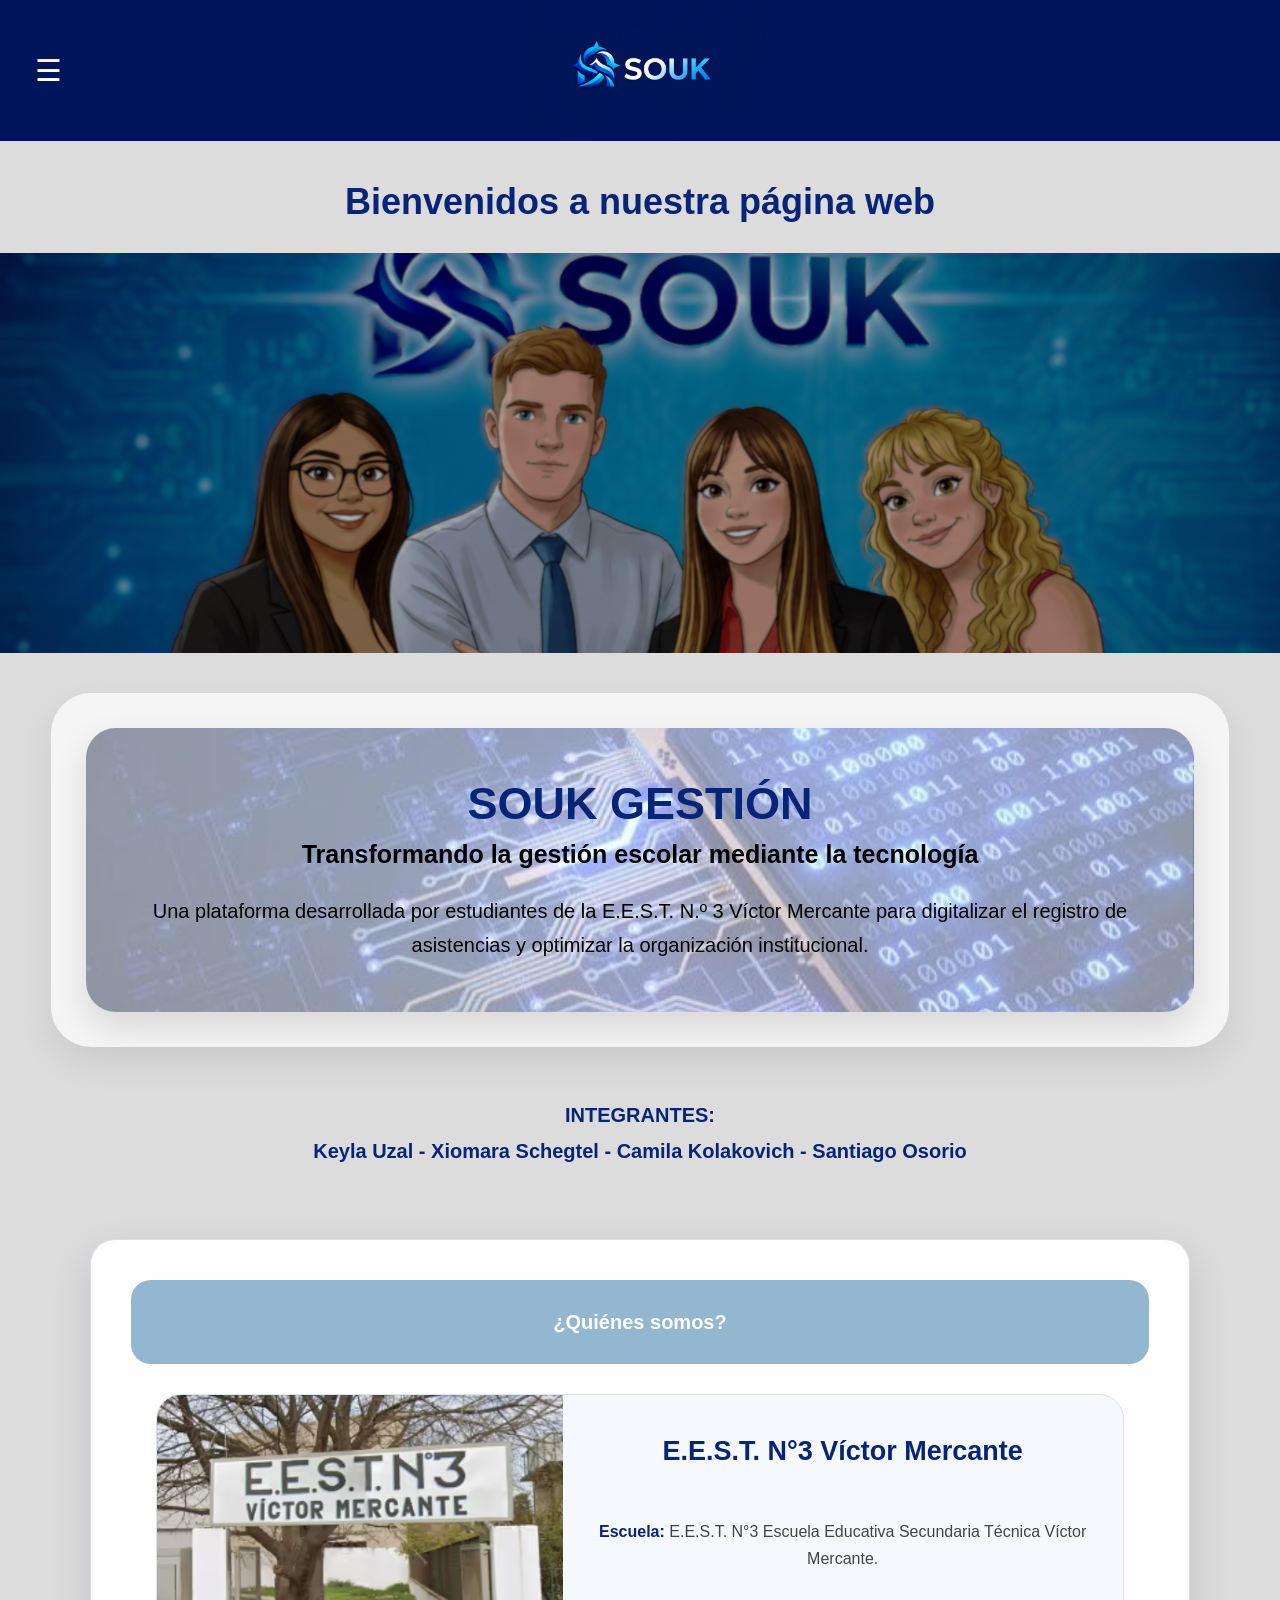
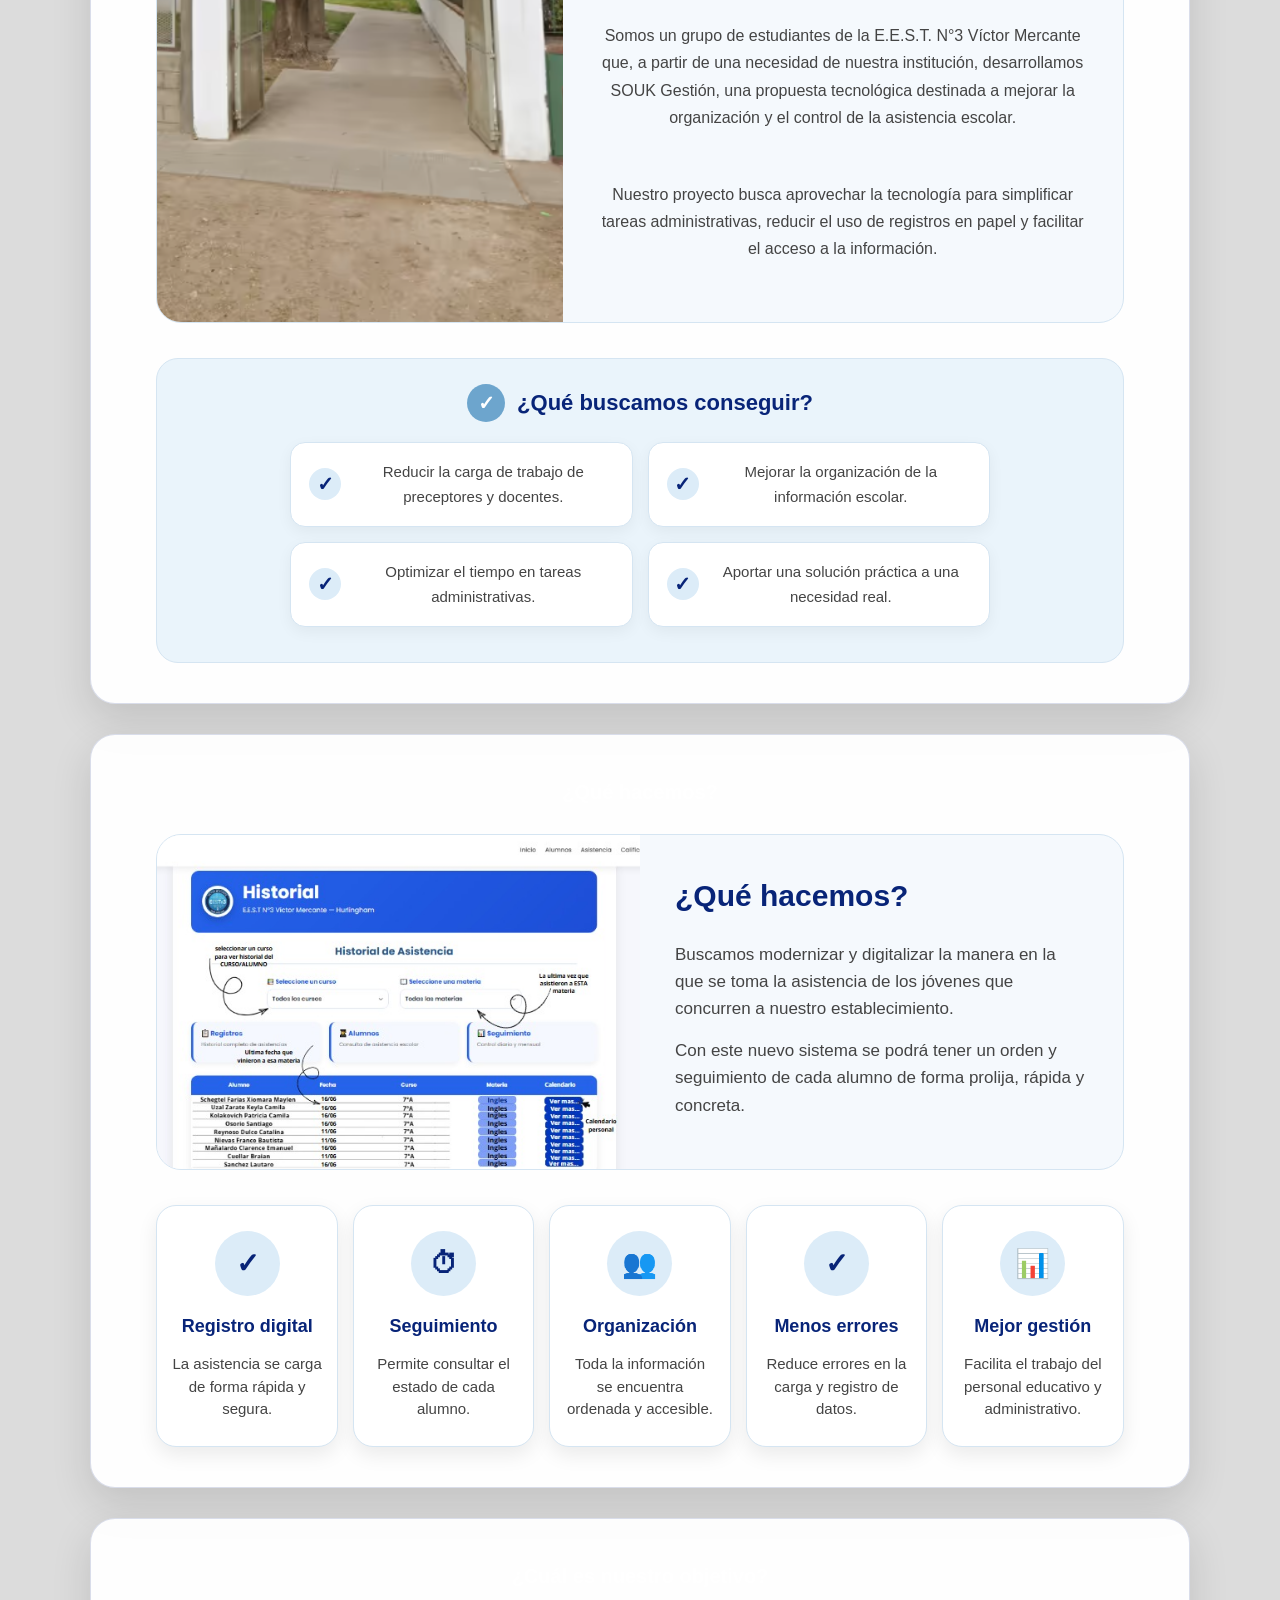
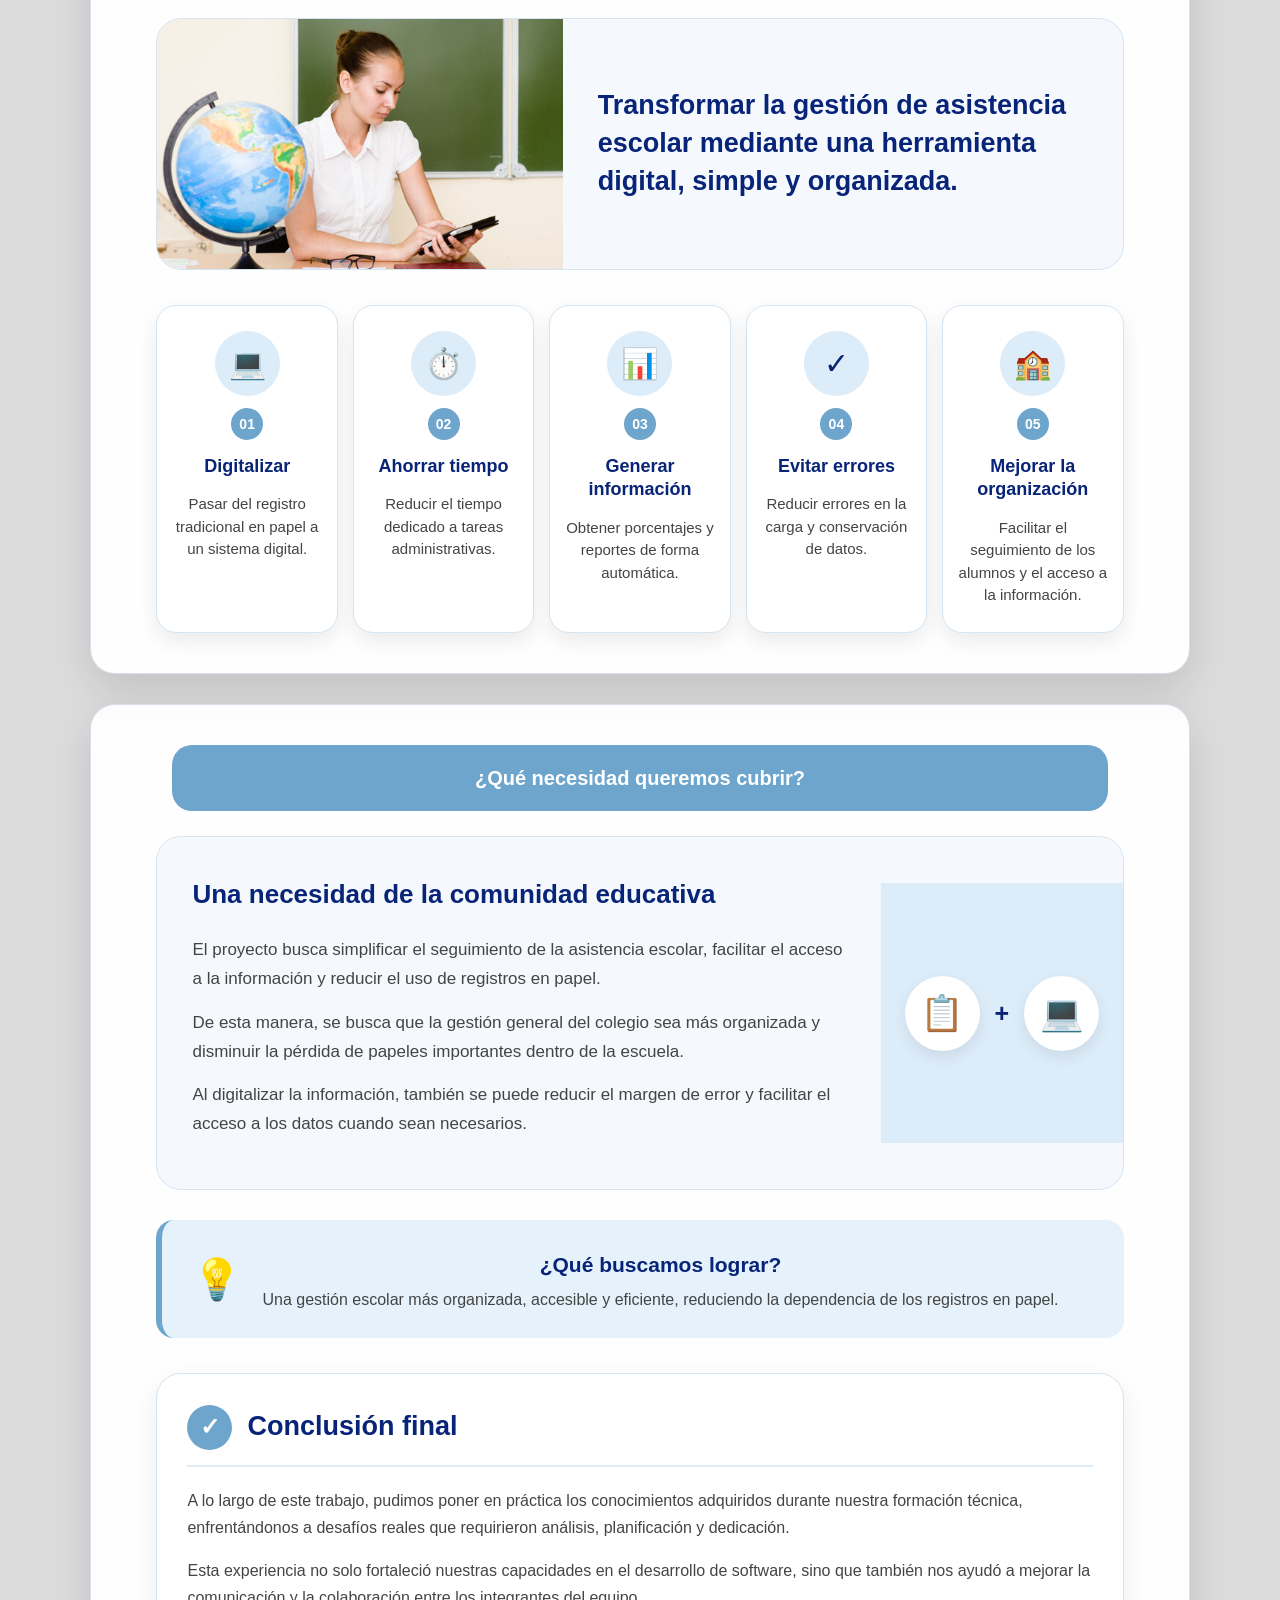
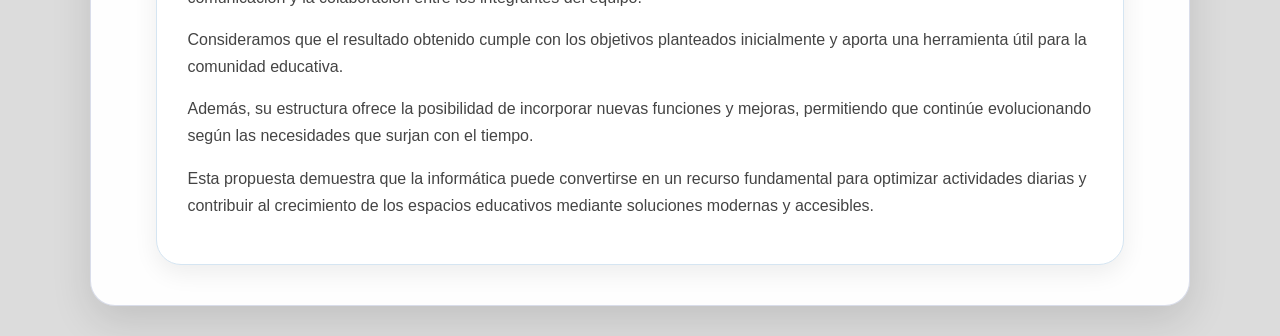
<file: index.html>
<!DOCTYPE html>
<html lang="es">
<head>
    <meta charset="UTF-8">
    <title>Proyecto de Emprendimiento</title>
    <link rel="stylesheet" href="pagina web souk.css">

    <style>
        /* SECCIÓN CONTACTO */

        .souk-contacto {
            display: none;
            width: 90%;
            max-width: 1100px;
            margin: 30px auto;
            padding: 40px;
            background: #f5f5f5;
            border-radius: 25px;
            border: 1px solid rgba(8, 36, 120, 0.15);
            box-shadow: 0 5px 18px rgba(0, 0, 0, 0.10);
            text-align: center;
            box-sizing: border-box;
        }

        .contacto-contenido h2 {
            color: #01155a;
            font-size: 28px;
            margin-bottom: 12px;
        }

        .contacto-contenido > p {
            color: #444;
            margin-bottom: 30px;
        }

        .contacto-redes {
            display: grid;
            grid-template-columns: repeat(2, 1fr);
            gap: 18px;
        }

        .red-contacto {
            display: flex;
            align-items: center;
            gap: 15px;
            padding: 20px;
            background: white;
            border-radius: 16px;
            text-decoration: none;
            color: #222;
            border: 1px solid #ddd;
            transition: 0.3s;
            text-align: left;
        }

        .red-contacto:hover {
            transform: translateY(-4px);
            box-shadow: 0 5px 15px rgba(0, 0, 0, 0.12);
        }

        /* IMÁGENES DE LOS ÍCONOS */

        .icono-red {
            width: 50px;
            height: 50px;
            min-width: 50px;
            object-fit: contain;
            display: block;
            margin: 0;
        }

        .red-contacto strong {
            display: block;
            color: #01155a;
            font-size: 17px;
        }

        .red-contacto small {
            display: block;
            color: #666;
            margin-top: 5px;
        }

        .contacto-footer {
            margin-top: 40px;
            padding-top: 25px;
            border-top: 1px solid #ccc;
        }

        .contacto-footer h3 {
            color: #01155a;
            font-size: 23px;
        }

        .contacto-footer p {
            color: #555;
            margin: 8px 0;
        }

        .contacto-footer span {
            display: block;
            margin-top: 20px;
            color: #777;
            font-size: 13px;
        }

        @media (max-width: 600px) {
            .souk-contacto {
                padding: 25px 18px;
            }

            .contacto-redes {
                grid-template-columns: 1fr;
            }

            .contacto-contenido h2 {
                font-size: 23px;
            }
        }
    </style>
</head>

<body>

<div class="header">

    <div id="menu" class="sidebar">
        <a href="javascript:void(0)" class="close-btn" onclick="cerrarMenu()">&times;</a>
        <a onclick="volverInicio()">Inicio</a>
        <a onclick="mostrarSeccion('quienes')">¿Quiénes somos?</a>
        <a onclick="mostrarSeccion('hacemos')">¿Qué hacemos y para que?</a>
        <a onclick="mostrarSeccion('objetivo')">¿Cuál es nuestro objetivo?</a>
        <a onclick="mostrarSeccion('necesidad')">¿Que necesidad queremos cubrir?</a>
        <a onclick="mostrarSeccion('contacto')">Contacto y redes sociales</a>
    </div>

    <header>
        <button class="menu-btn" onclick="abrirMenu()">☰</button>
        <img src="logo.jpg" alt="Logo SOUK" class="logo">
    </header>

    <div class="presentacion" id="inicio">

        <h2>Bienvenidos a nuestra página web</h2>

        <section class="banner"></section>

        <section class="panel">
            <div class="burbuja">

                <h1>SOUK GESTIÓN</h1>

                <h3>
                    Transformando la gestión escolar
                    mediante la tecnología
                </h3>

                <p>
                    Una plataforma desarrollada por estudiantes
                    de la E.E.S.T. N.º 3 Víctor Mercante para
                    digitalizar el registro de asistencias y
                    optimizar la organización institucional.
                </p>

            </div>
        </section>

    </div>

    <div class="nombres">
        INTEGRANTES:<br>
        Keyla Uzal - Xiomara Schegtel - Camila Kolakovich - Santiago Osorio
    </div>

</div>

<section id="quienes">

    <div class="quienes-header">
        <h2>¿Quiénes somos?</h2>
    </div>

    <div class="quienes-principal">

        <div class="quienes-imagen">
            <img src="tecnica3.png" alt="E.E.S.T. N°3 Víctor Mercante">
        </div>

        <div class="quienes-texto">
            <h3>E.E.S.T. N°3 Víctor Mercante</h3>

            <p>
                <strong>Escuela:</strong> E.E.S.T. N°3 Escuela Educativa
                Secundaria Técnica Víctor Mercante.
            </p>

            <p>
                Somos un grupo de estudiantes de la E.E.S.T. N°3 Víctor Mercante
                que, a partir de una necesidad de nuestra institución,
                desarrollamos SOUK Gestión, una propuesta tecnológica destinada
                a mejorar la organización y el control de la asistencia escolar.
            </p>

            <p>
                Nuestro proyecto busca aprovechar la tecnología para simplificar
                tareas administrativas, reducir el uso de registros en papel y
                facilitar el acceso a la información.
            </p>
        </div>

    </div>

    <div class="quienes-objetivos">

        <div class="quienes-objetivos-titulo">
            <span>✓</span>
            <h3>¿Qué buscamos conseguir?</h3>
        </div>

        <div class="objetivos-quienes">

            <div class="objetivo-quienes">
                <span>✓</span>
                <p>Reducir la carga de trabajo de preceptores y docentes.</p>
            </div>

            <div class="objetivo-quienes">
                <span>✓</span>
                <p>Mejorar la organización de la información escolar.</p>
            </div>

            <div class="objetivo-quienes">
                <span>✓</span>
                <p>Optimizar el tiempo en tareas administrativas.</p>
            </div>

            <div class="objetivo-quienes">
                <span>✓</span>
                <p>Aportar una solución práctica a una necesidad real.</p>
            </div>

        </div>

    </div>

</section>

<section id="hacemos">

    <div class="hacemos-header">
        <h2>¿Qué hacemos?</h2>
    </div>

    <div class="hacemos-principal">

        <div class="hacemos-imagen">
            <img src="imagen-asistencia.jpg" alt="Sistema de asistencia escolar">
        </div>

        <div class="hacemos-texto">
            <h3>¿Qué hacemos?</h3>

            <p>
                Buscamos modernizar y digitalizar la manera en la que
                se toma la asistencia de los jóvenes que concurren
                a nuestro establecimiento.
            </p>

            <p>
                Con este nuevo sistema se podrá tener un orden y
                seguimiento de cada alumno de forma prolija,
                rápida y concreta.
            </p>
        </div>

    </div>

    <div class="hacemos-tarjetas">

        <div class="tarjeta-hacemos">
            <div class="icono-hacemos">✓</div>
            <h3>Registro digital</h3>
            <p>La asistencia se carga de forma rápida y segura.</p>
        </div>

        <div class="tarjeta-hacemos">
            <div class="icono-hacemos">⏱</div>
            <h3>Seguimiento</h3>
            <p>Permite consultar el estado de cada alumno.</p>
        </div>

        <div class="tarjeta-hacemos">
            <div class="icono-hacemos">👥</div>
            <h3>Organización</h3>
            <p>Toda la información se encuentra ordenada y accesible.</p>
        </div>

        <div class="tarjeta-hacemos">
            <div class="icono-hacemos">✓</div>
            <h3>Menos errores</h3>
            <p>Reduce errores en la carga y registro de datos.</p>
        </div>

        <div class="tarjeta-hacemos">
            <div class="icono-hacemos">📊</div>
            <h3>Mejor gestión</h3>
            <p>Facilita el trabajo del personal educativo y administrativo.</p>
        </div>

    </div>

</section>

<section id="objetivo">

    <div class="objetivo-header">
        <h2>¿Cuál es nuestro objetivo?</h2>
    </div>

    <div class="objetivo-principal">

        <img src="objetivo.png" alt="Objetivo de SOUK Gestión">

        <div class="objetivo-texto">
            <h3>
                Transformar la gestión de asistencia escolar
                mediante una herramienta digital, simple y organizada.
            </h3>
        </div>

    </div>

    <div class="objetivos-grid">

        <div class="tarjeta-objetivo">
            <div class="icono-objetivo">💻</div>
            <span>01</span>
            <h3>Digitalizar</h3>
            <p>
                Pasar del registro tradicional en papel
                a un sistema digital.
            </p>
        </div>

        <div class="tarjeta-objetivo">
            <div class="icono-objetivo">⏱️</div>
            <span>02</span>
            <h3>Ahorrar tiempo</h3>
            <p>
                Reducir el tiempo dedicado a
                tareas administrativas.
            </p>
        </div>

        <div class="tarjeta-objetivo">
            <div class="icono-objetivo">📊</div>
            <span>03</span>
            <h3>Generar información</h3>
            <p>
                Obtener porcentajes y reportes
                de forma automática.
            </p>
        </div>

        <div class="tarjeta-objetivo">
            <div class="icono-objetivo">✓</div>
            <span>04</span>
            <h3>Evitar errores</h3>
            <p>
                Reducir errores en la carga
                y conservación de datos.
            </p>
        </div>

        <div class="tarjeta-objetivo">
            <div class="icono-objetivo">🏫</div>
            <span>05</span>
            <h3>Mejorar la organización</h3>
            <p>
                Facilitar el seguimiento de los alumnos
                y el acceso a la información.
            </p>
        </div>

    </div>

</section> 
<section id="necesidad">

    <div class="necesidad-header">
        <h2>¿Qué necesidad queremos cubrir?</h2>
    </div>

    <div class="necesidad-principal">

        <div class="necesidad-texto">

            <h3>Una necesidad de la comunidad educativa</h3>

            <p>
                El proyecto busca simplificar el seguimiento de la asistencia
                escolar, facilitar el acceso a la información y reducir el uso
                de registros en papel.
            </p>

            <p>
                De esta manera, se busca que la gestión general del colegio
                sea más organizada y disminuir la pérdida de papeles
                importantes dentro de la escuela.
            </p>

            <p>
                Al digitalizar la información, también se puede reducir el
                margen de error y facilitar el acceso a los datos cuando
                sean necesarios.
            </p>

        </div>

        <div class="necesidad-icono">
            <div>📋</div>
            <span>+</span>
            <div>💻</div>
        </div>

    </div>

    <div class="necesidad-frase">

        <span>💡</span>

        <div>
            <h3>¿Qué buscamos lograr?</h3>

            <p>
                Una gestión escolar más organizada, accesible y eficiente,
                reduciendo la dependencia de los registros en papel.
            </p>
        </div>

    </div>

    <div class="conclusion">

        <div class="conclusion-titulo">
            <span>✓</span>
            <h3>Conclusión final</h3>
        </div>

        <p>
            A lo largo de este trabajo, pudimos poner en práctica los
            conocimientos adquiridos durante nuestra formación técnica,
            enfrentándonos a desafíos reales que requirieron análisis,
            planificación y dedicación.
        </p>

        <p>
            Esta experiencia no solo fortaleció nuestras capacidades en el
            desarrollo de software, sino que también nos ayudó a mejorar la
            comunicación y la colaboración entre los integrantes del equipo.
        </p>

        <p>
            Consideramos que el resultado obtenido cumple con los objetivos
            planteados inicialmente y aporta una herramienta útil para la
            comunidad educativa.
        </p>

        <p>
            Además, su estructura ofrece la posibilidad de incorporar nuevas
            funciones y mejoras, permitiendo que continúe evolucionando según
            las necesidades que surjan con el tiempo.
        </p>

        <p>
            Esta propuesta demuestra que la informática puede convertirse en
            un recurso fundamental para optimizar actividades diarias y
            contribuir al crecimiento de los espacios educativos mediante
            soluciones modernas y accesibles.
        </p>

    </div>

</section>

<!-- SECCIÓN CONTACTO Y REDES SOCIALES SOUK GESTIÓN -->

<section class="souk-contacto" id="contacto">

    <div class="contacto-contenido">

        <h2>Contactate con nosotros SOUK Gestión</h2>

        <p>
            Seguinos en nuestras redes sociales y conocé más
            sobre nuestro proyecto.
        </p>

        <div class="contacto-redes">

            <!-- INSTAGRAM -->
            <a href="https://www.instagram.com/sge.asistencia_2026/"
               target="_blank"
               rel="noopener noreferrer"
               class="red-contacto instagram">

                <img src="instagram.jpg"
                     alt="Instagram"
                     class="icono-red">

                <div>
                    <strong>Instagram</strong>
                    <small>@sge.asistencia_2026</small>
                </div>

            </a>

            <!-- WHATSAPP -->
            <a href="https://wa.me/5491160228362"
               target="_blank"
               rel="noopener noreferrer"
               class="red-contacto whatsapp">

                <img src="whatsaap.jpg"
                     alt="WhatsApp"
                     class="icono-red">

                <div>
                    <strong>WhatsApp</strong>
                    <small>11 6022-8362</small>
                </div>

            </a>

            <!-- YOUTUBE -->
            <a href="https://youtube.com/@sgeasistencia2026"
               target="_blank"
               rel="noopener noreferrer"
               class="red-contacto youtube">

                <img src="youtube.jpg"
                     alt="YouTube"
                     class="icono-red">

                <div>
                    <strong>YouTube</strong>
                    <small>@sgeasistencia2026</small>
                </div>

            </a>

            <!-- UBICACIÓN -->
            <a href="https://maps.app.goo.gl/4HZR2BLd6eNEpdHV7"
               target="_blank"
               rel="noopener noreferrer"
               class="red-contacto ubicacion">

                <span class="icono-red">📍</span>

                <div>
                    <strong>Ubicación</strong>
                    <small>E.E.S.T. N.º 3 Víctor Mercante</small>
                </div>

            </a>

        </div>

        <!-- PIE DE CONTACTO -->
        <div class="contacto-footer">

            <h3>SOUK Gestión</h3>

            <p>Sistema de Gestión Escolar</p>

            <p>E.E.S.T. N.º 3 Víctor Mercante</p>

            <span>© 2026 SOUK Gestión. Todos los derechos reservados.</span>

        </div>

    </div>

</section>

<script>
function abrirMenu() {
    const menu = document.getElementById("menu");

    if (window.innerWidth <= 768) {
        menu.style.width = "72vw";
    } else {
        menu.style.width = "min(82vw, 650px)";
    }
}

function cerrarMenu() {
    document.getElementById("menu").style.width = "0";
}


function mostrarSeccion(id) {

    document.getElementById("inicio").style.display = "none";

    document.getElementById("quienes").style.display = "none";
    document.getElementById("hacemos").style.display = "none";
    document.getElementById("objetivo").style.display = "none";
    document.getElementById("necesidad").style.display = "none";
    document.getElementById("contacto").style.display = "none";

    const seccion = document.getElementById(id);

    if (seccion) {
        seccion.style.display = "block";
    }

    cerrarMenu();
}

function volverInicio() {

    document.getElementById("quienes").style.display = "none";
    document.getElementById("hacemos").style.display = "none";
    document.getElementById("objetivo").style.display = "none";
    document.getElementById("necesidad").style.display = "none";
    document.getElementById("contacto").style.display = "none";

    document.getElementById("inicio").style.display = "block";

    cerrarMenu();
}

</script>

</body>
</html>
</file>
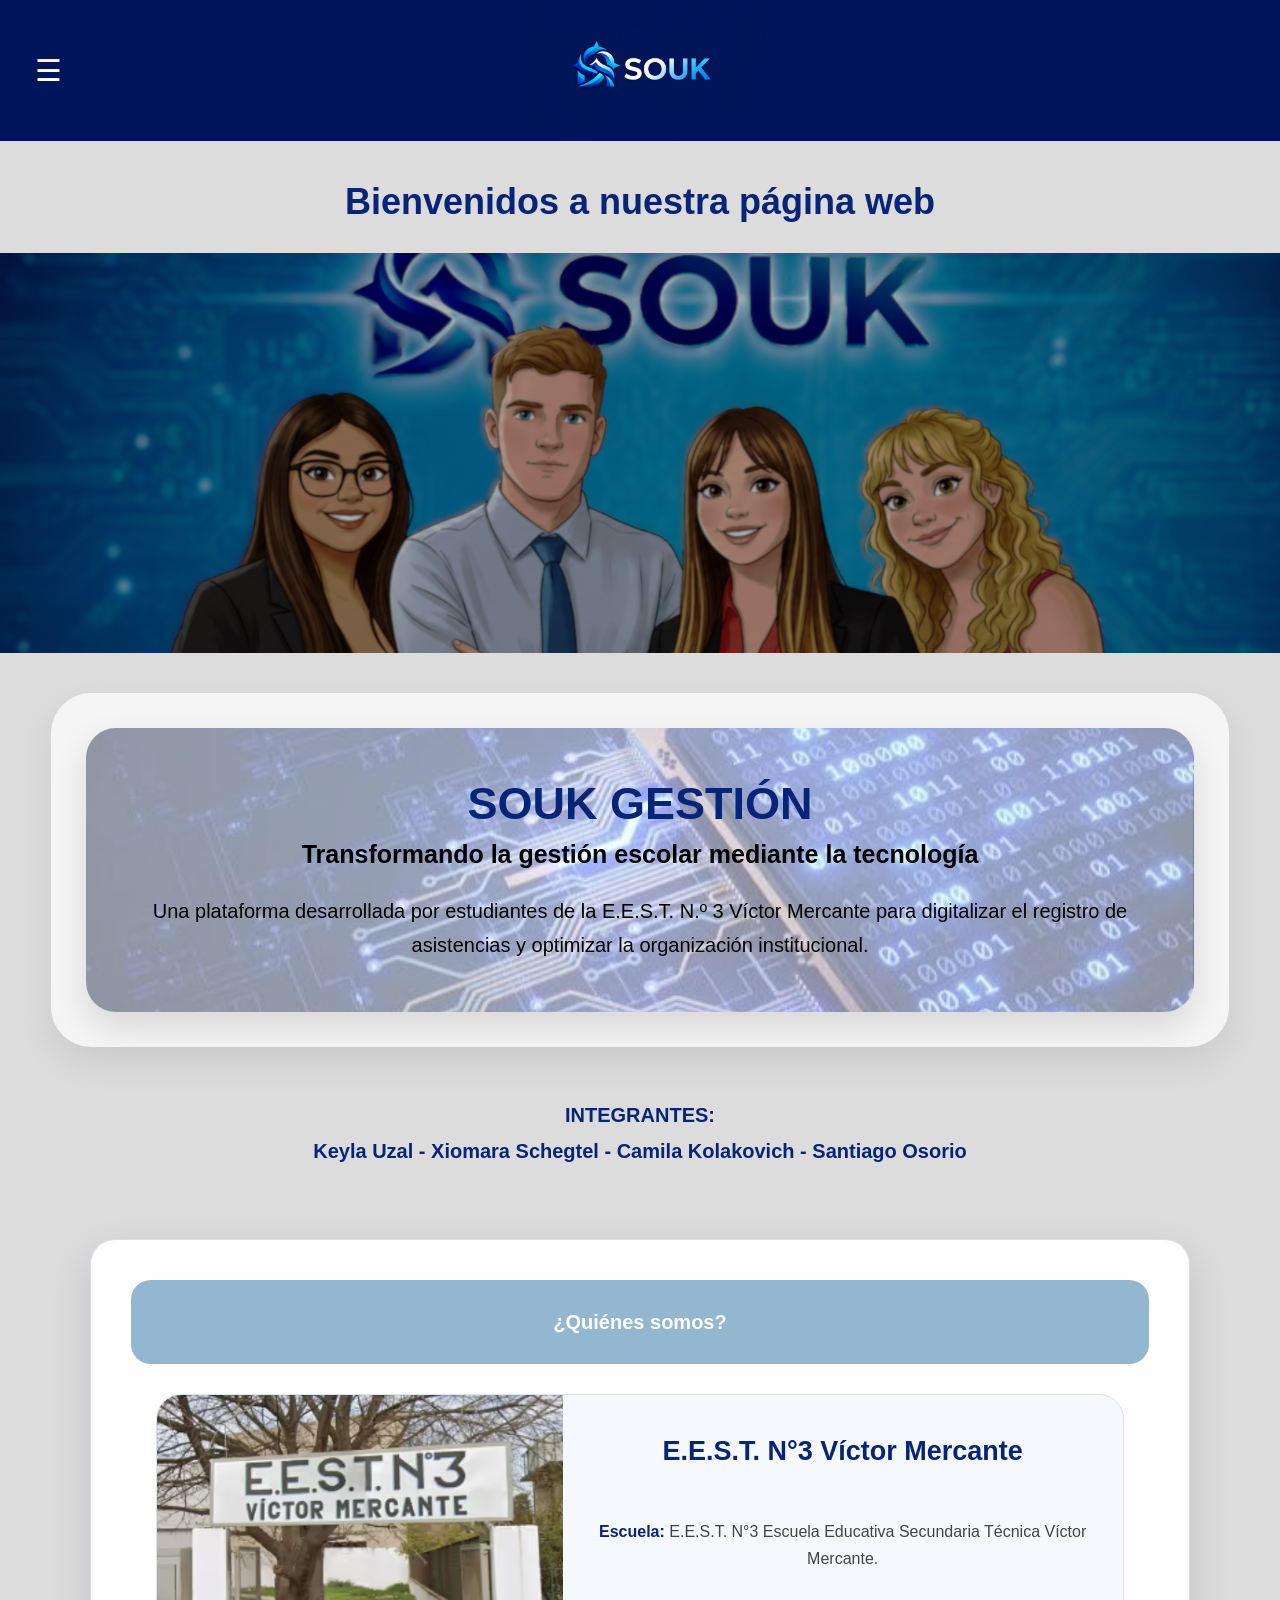
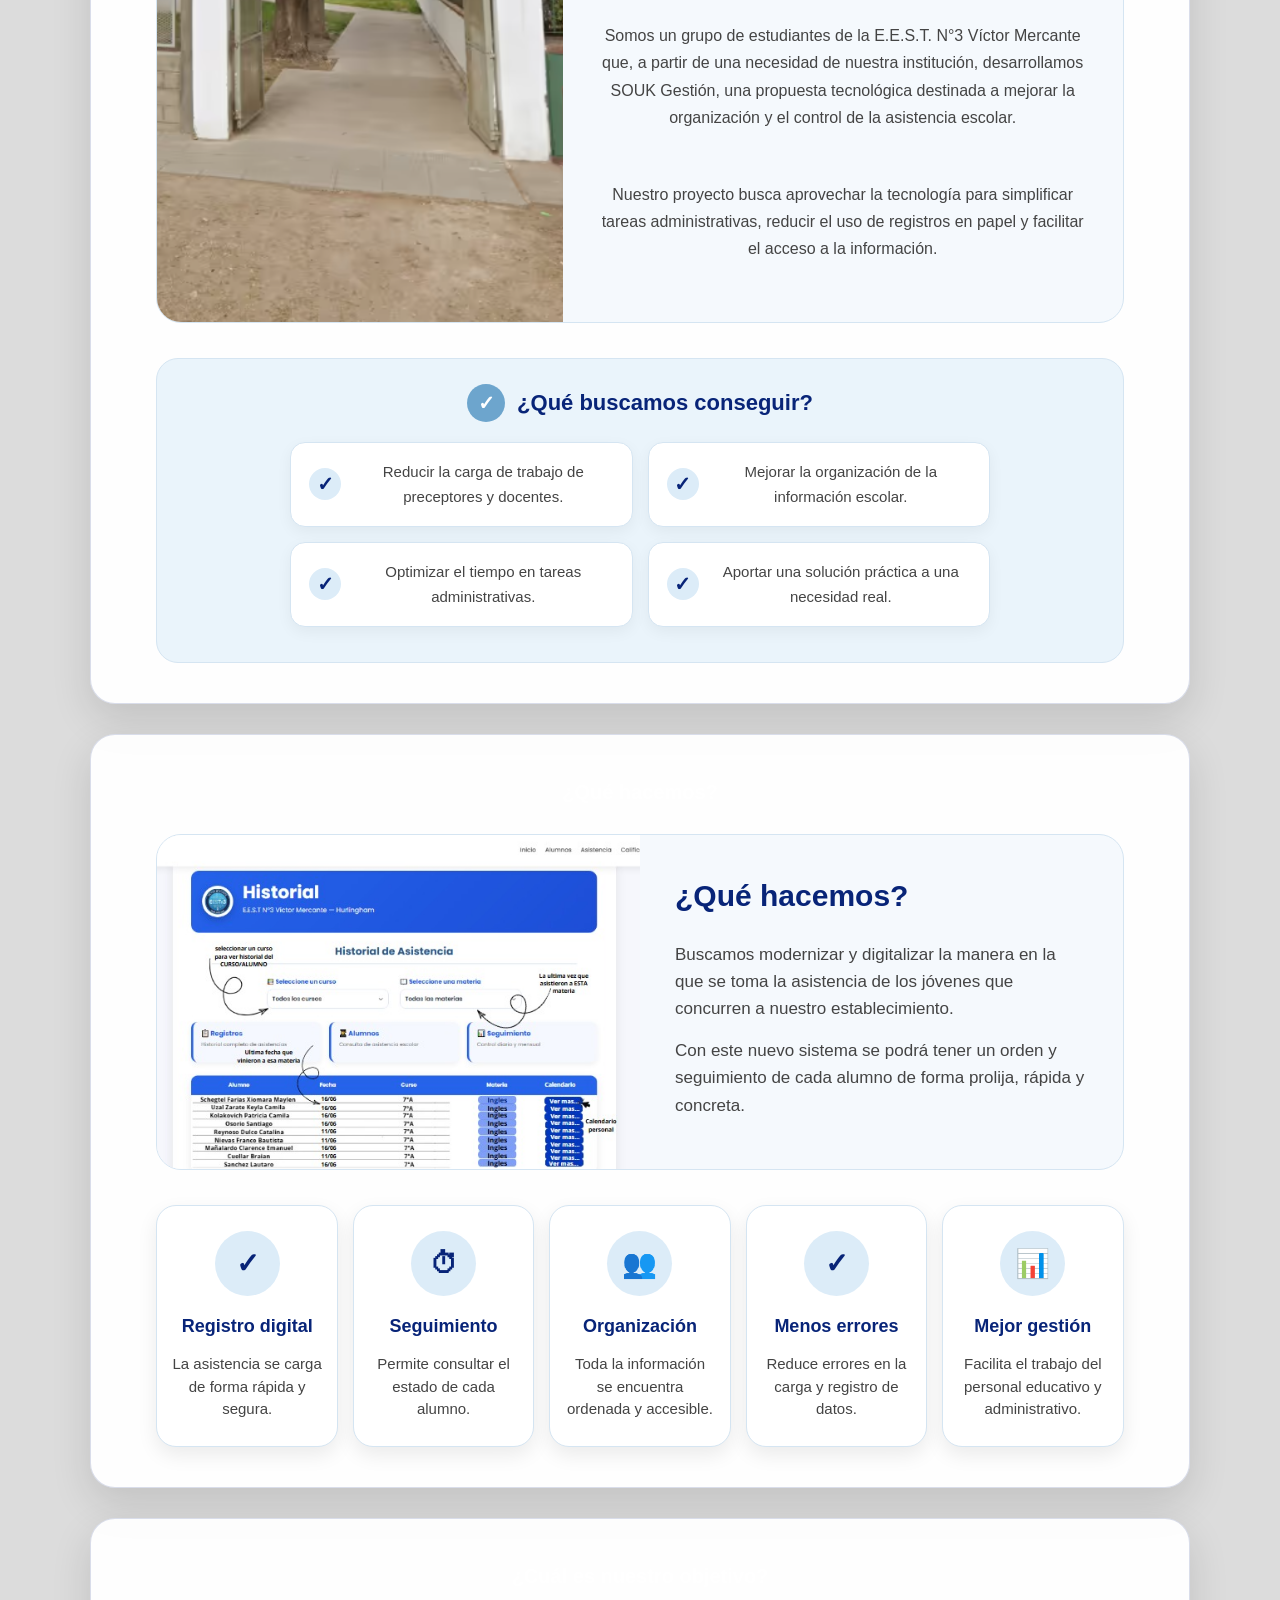
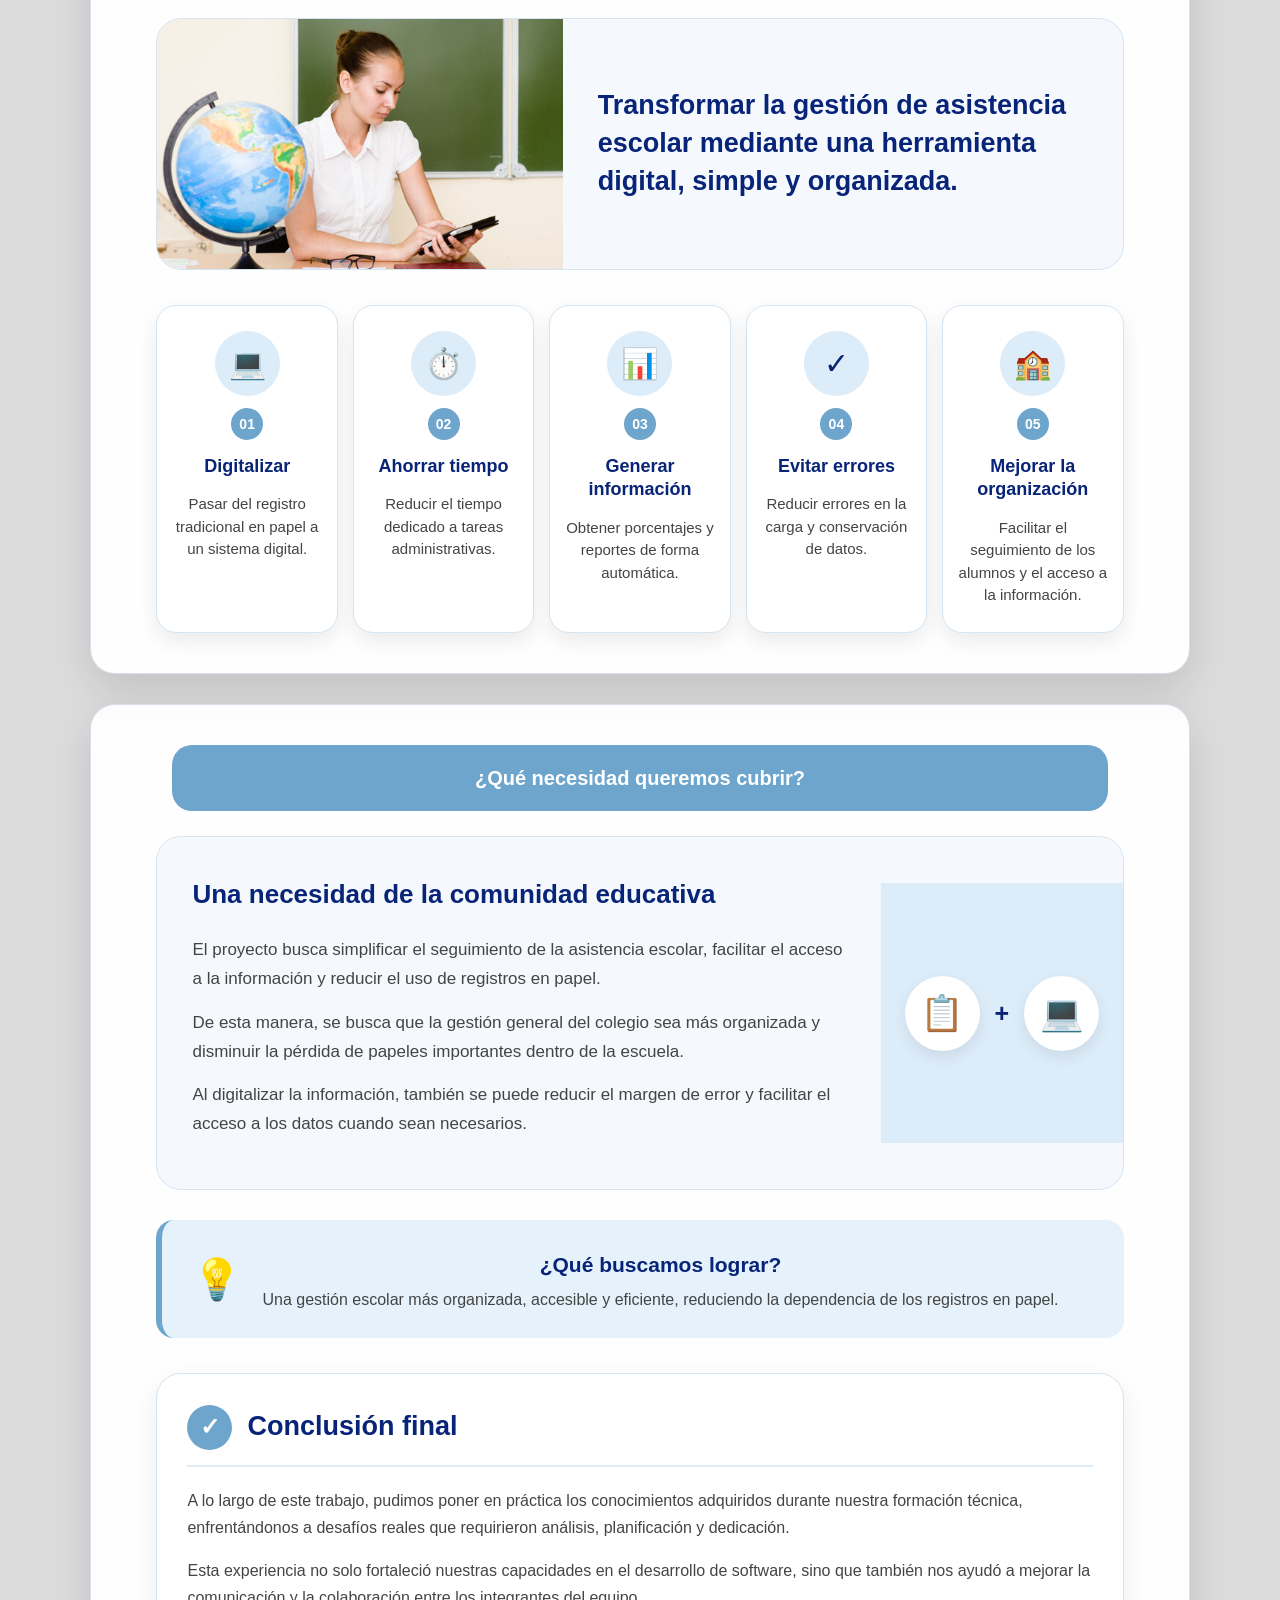
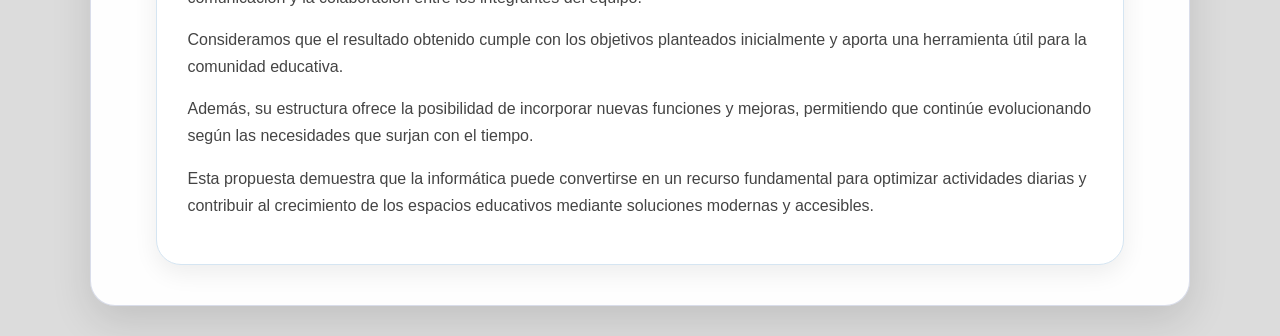
<file: pagina web souk.html>
<!DOCTYPE html>
<html lang="es">
<head>
    <meta charset="UTF-8">
    <title>Proyecto de Emprendimiento</title>
    <link rel="stylesheet" href="pagina web souk.css">

    <style>
        /* SECCIÓN CONTACTO */

        .souk-contacto {
            display: none;
            width: 90%;
            max-width: 1100px;
            margin: 30px auto;
            padding: 40px;
            background: #f5f5f5;
            border-radius: 25px;
            border: 1px solid rgba(8, 36, 120, 0.15);
            box-shadow: 0 5px 18px rgba(0, 0, 0, 0.10);
            text-align: center;
            box-sizing: border-box;
        }

        .contacto-contenido h2 {
            color: #01155a;
            font-size: 28px;
            margin-bottom: 12px;
        }

        .contacto-contenido > p {
            color: #444;
            margin-bottom: 30px;
        }

        .contacto-redes {
            display: grid;
            grid-template-columns: repeat(2, 1fr);
            gap: 18px;
        }

        .red-contacto {
            display: flex;
            align-items: center;
            gap: 15px;
            padding: 20px;
            background: white;
            border-radius: 16px;
            text-decoration: none;
            color: #222;
            border: 1px solid #ddd;
            transition: 0.3s;
            text-align: left;
        }

        .red-contacto:hover {
            transform: translateY(-4px);
            box-shadow: 0 5px 15px rgba(0, 0, 0, 0.12);
        }

        /* IMÁGENES DE LOS ÍCONOS */

        .icono-red {
            width: 50px;
            height: 50px;
            min-width: 50px;
            object-fit: contain;
            display: block;
            margin: 0;
        }

        .red-contacto strong {
            display: block;
            color: #01155a;
            font-size: 17px;
        }

        .red-contacto small {
            display: block;
            color: #666;
            margin-top: 5px;
        }

        .contacto-footer {
            margin-top: 40px;
            padding-top: 25px;
            border-top: 1px solid #ccc;
        }

        .contacto-footer h3 {
            color: #01155a;
            font-size: 23px;
        }

        .contacto-footer p {
            color: #555;
            margin: 8px 0;
        }

        .contacto-footer span {
            display: block;
            margin-top: 20px;
            color: #777;
            font-size: 13px;
        }

        @media (max-width: 600px) {
            .souk-contacto {
                padding: 25px 18px;
            }

            .contacto-redes {
                grid-template-columns: 1fr;
            }

            .contacto-contenido h2 {
                font-size: 23px;
            }
        }
    </style>
</head>

<body>

<div class="header">

    <div id="menu" class="sidebar">
        <a href="javascript:void(0)" class="close-btn" onclick="cerrarMenu()">&times;</a>
        <a onclick="volverInicio()">Inicio</a>
        <a onclick="mostrarSeccion('quienes')">¿Quiénes somos?</a>
        <a onclick="mostrarSeccion('hacemos')">¿Qué hacemos y para que ?</a>
        <a onclick="mostrarSeccion('objetivo')">¿Cuál es nuestro objetivo?</a>
        <a onclick="mostrarSeccion('necesidad')">¿Que necesidad queremos cubrir?</a>
        <a onclick="mostrarSeccion('contacto')">Contacto y redes sociales</a>
    </div>

    <header>
        <button class="menu-btn" onclick="abrirMenu()">☰</button>
        <img src="logo.jpg" alt="Logo SOUK" class="logo">
    </header>

    <div class="presentacion" id="inicio">

        <h2>Bienvenidos a nuestra página web</h2>

        <section class="banner"></section>

        <section class="panel">
            <div class="burbuja">

                <h1>SOUK GESTIÓN</h1>

                <h3>
                    Transformando la gestión escolar
                    mediante la tecnología
                </h3>

                <p>
                    Una plataforma desarrollada por estudiantes
                    de la E.E.S.T. N.º 3 Víctor Mercante para
                    digitalizar el registro de asistencias y
                    optimizar la organización institucional.
                </p>

            </div>
        </section>

    </div>

    <div class="nombres">
        INTEGRANTES:<br>
        Keyla Uzal - Xiomara Schegtel - Camila Kolakovich - Santiago Osorio
    </div>

</div>

<section id="quienes">

    <div class="quienes-header">
        <h2>¿Quiénes somos?</h2>
    </div>

    <div class="quienes-principal">

        <div class="quienes-imagen">
            <img src="tecnica3.png" alt="E.E.S.T. N°3 Víctor Mercante">
        </div>

        <div class="quienes-texto">
            <h3>E.E.S.T. N°3 Víctor Mercante</h3>

            <p>
                <strong>Escuela:</strong> E.E.S.T. N°3 Escuela Educativa
                Secundaria Técnica Víctor Mercante.
            </p>

            <p>
                Somos un grupo de estudiantes de la E.E.S.T. N°3 Víctor Mercante
                que, a partir de una necesidad de nuestra institución,
                desarrollamos SOUK Gestión, una propuesta tecnológica destinada
                a mejorar la organización y el control de la asistencia escolar.
            </p>

            <p>
                Nuestro proyecto busca aprovechar la tecnología para simplificar
                tareas administrativas, reducir el uso de registros en papel y
                facilitar el acceso a la información.
            </p>
        </div>

    </div>

    <div class="quienes-objetivos">

        <div class="quienes-objetivos-titulo">
            <span>✓</span>
            <h3>¿Qué buscamos conseguir?</h3>
        </div>

        <div class="objetivos-quienes">

            <div class="objetivo-quienes">
                <span>✓</span>
                <p>Reducir la carga de trabajo de preceptores y docentes.</p>
            </div>

            <div class="objetivo-quienes">
                <span>✓</span>
                <p>Mejorar la organización de la información escolar.</p>
            </div>

            <div class="objetivo-quienes">
                <span>✓</span>
                <p>Optimizar el tiempo en tareas administrativas.</p>
            </div>

            <div class="objetivo-quienes">
                <span>✓</span>
                <p>Aportar una solución práctica a una necesidad real.</p>
            </div>

        </div>

    </div>

</section>

<section id="hacemos">

    <div class="hacemos-header">
        <h2>¿Qué hacemos?</h2>
    </div>

    <div class="hacemos-principal">

        <div class="hacemos-imagen">
            <img src="imagen-asistencia.jpg" alt="Sistema de asistencia escolar">
        </div>

        <div class="hacemos-texto">
            <h3>¿Qué hacemos?</h3>

            <p>
                Buscamos modernizar y digitalizar la manera en la que
                se toma la asistencia de los jóvenes que concurren
                a nuestro establecimiento.
            </p>

            <p>
                Con este nuevo sistema se podrá tener un orden y
                seguimiento de cada alumno de forma prolija,
                rápida y concreta.
            </p>
        </div>

    </div>

    <div class="hacemos-tarjetas">

        <div class="tarjeta-hacemos">
            <div class="icono-hacemos">✓</div>
            <h3>Registro digital</h3>
            <p>La asistencia se carga de forma rápida y segura.</p>
        </div>

        <div class="tarjeta-hacemos">
            <div class="icono-hacemos">⏱</div>
            <h3>Seguimiento</h3>
            <p>Permite consultar el estado de cada alumno.</p>
        </div>

        <div class="tarjeta-hacemos">
            <div class="icono-hacemos">👥</div>
            <h3>Organización</h3>
            <p>Toda la información se encuentra ordenada y accesible.</p>
        </div>

        <div class="tarjeta-hacemos">
            <div class="icono-hacemos">✓</div>
            <h3>Menos errores</h3>
            <p>Reduce errores en la carga y registro de datos.</p>
        </div>

        <div class="tarjeta-hacemos">
            <div class="icono-hacemos">📊</div>
            <h3>Mejor gestión</h3>
            <p>Facilita el trabajo del personal educativo y administrativo.</p>
        </div>

    </div>

</section>

<section id="objetivo">

    <div class="objetivo-header">
        <h2>¿Cuál es nuestro objetivo?</h2>
    </div>

    <div class="objetivo-principal">

        <img src="objetivo.png" alt="Objetivo de SOUK Gestión">

        <div class="objetivo-texto">
            <h3>
                Transformar la gestión de asistencia escolar
                mediante una herramienta digital, simple y organizada.
            </h3>
        </div>

    </div>

    <div class="objetivos-grid">

        <div class="tarjeta-objetivo">
            <div class="icono-objetivo">💻</div>
            <span>01</span>
            <h3>Digitalizar</h3>
            <p>
                Pasar del registro tradicional en papel
                a un sistema digital.
            </p>
        </div>

        <div class="tarjeta-objetivo">
            <div class="icono-objetivo">⏱️</div>
            <span>02</span>
            <h3>Ahorrar tiempo</h3>
            <p>
                Reducir el tiempo dedicado a
                tareas administrativas.
            </p>
        </div>

        <div class="tarjeta-objetivo">
            <div class="icono-objetivo">📊</div>
            <span>03</span>
            <h3>Generar información</h3>
            <p>
                Obtener porcentajes y reportes
                de forma automática.
            </p>
        </div>

        <div class="tarjeta-objetivo">
            <div class="icono-objetivo">✓</div>
            <span>04</span>
            <h3>Evitar errores</h3>
            <p>
                Reducir errores en la carga
                y conservación de datos.
            </p>
        </div>

        <div class="tarjeta-objetivo">
            <div class="icono-objetivo">🏫</div>
            <span>05</span>
            <h3>Mejorar la organización</h3>
            <p>
                Facilitar el seguimiento de los alumnos
                y el acceso a la información.
            </p>
        </div>

    </div>

</section> 
<section id="necesidad">

    <div class="necesidad-header">
        <h2>¿Qué necesidad queremos cubrir?</h2>
    </div>

    <div class="necesidad-principal">

        <div class="necesidad-texto">

            <h3>Una necesidad de la comunidad educativa</h3>

            <p>
                El proyecto busca simplificar el seguimiento de la asistencia
                escolar, facilitar el acceso a la información y reducir el uso
                de registros en papel.
            </p>

            <p>
                De esta manera, se busca que la gestión general del colegio
                sea más organizada y disminuir la pérdida de papeles
                importantes dentro de la escuela.
            </p>

            <p>
                Al digitalizar la información, también se puede reducir el
                margen de error y facilitar el acceso a los datos cuando
                sean necesarios.
            </p>

        </div>

        <div class="necesidad-icono">
            <div>📋</div>
            <span>+</span>
            <div>💻</div>
        </div>

    </div>

    <div class="necesidad-frase">

        <span>💡</span>

        <div>
            <h3>¿Qué buscamos lograr?</h3>

            <p>
                Una gestión escolar más organizada, accesible y eficiente,
                reduciendo la dependencia de los registros en papel.
            </p>
        </div>

    </div>

    <div class="conclusion">

        <div class="conclusion-titulo">
            <span>✓</span>
            <h3>Conclusión final</h3>
        </div>

        <p>
            A lo largo de este trabajo, pudimos poner en práctica los
            conocimientos adquiridos durante nuestra formación técnica,
            enfrentándonos a desafíos reales que requirieron análisis,
            planificación y dedicación.
        </p>

        <p>
            Esta experiencia no solo fortaleció nuestras capacidades en el
            desarrollo de software, sino que también nos ayudó a mejorar la
            comunicación y la colaboración entre los integrantes del equipo.
        </p>

        <p>
            Consideramos que el resultado obtenido cumple con los objetivos
            planteados inicialmente y aporta una herramienta útil para la
            comunidad educativa.
        </p>

        <p>
            Además, su estructura ofrece la posibilidad de incorporar nuevas
            funciones y mejoras, permitiendo que continúe evolucionando según
            las necesidades que surjan con el tiempo.
        </p>

        <p>
            Esta propuesta demuestra que la informática puede convertirse en
            un recurso fundamental para optimizar actividades diarias y
            contribuir al crecimiento de los espacios educativos mediante
            soluciones modernas y accesibles.
        </p>

    </div>

</section>

<!-- SECCIÓN CONTACTO Y REDES SOCIALES SOUK GESTIÓN -->

<section class="souk-contacto" id="contacto">

    <div class="contacto-contenido">

        <h2>Contactate con nosotros SOUK Gestión</h2>

        <p>
            Seguinos en nuestras redes sociales y conocé más
            sobre nuestro proyecto.
        </p>

        <div class="contacto-redes">

            <!-- INSTAGRAM -->
            <a href="https://www.instagram.com/sge.asistencia_2026/"
               target="_blank"
               rel="noopener noreferrer"
               class="red-contacto instagram">

                <img src="instagram.jpg"
                     alt="Instagram"
                     class="icono-red">

                <div>
                    <strong>Instagram</strong>
                    <small>@sge.asistencia_2026</small>
                </div>

            </a>

            <!-- WHATSAPP -->
            <a href="https://wa.me/5491160228362"
               target="_blank"
               rel="noopener noreferrer"
               class="red-contacto whatsapp">

                <img src="whatsaap.jpg"
                     alt="WhatsApp"
                     class="icono-red">

                <div>
                    <strong>WhatsApp</strong>
                    <small>11 6022-8362</small>
                </div>

            </a>

            <!-- YOUTUBE -->
            <a href="https://youtube.com/@sgeasistencia2026"
               target="_blank"
               rel="noopener noreferrer"
               class="red-contacto youtube">

                <img src="youtube.jpg"
                     alt="YouTube"
                     class="icono-red">

                <div>
                    <strong>YouTube</strong>
                    <small>@sgeasistencia2026</small>
                </div>

            </a>

            <!-- UBICACIÓN -->
            <a href="https://maps.app.goo.gl/4HZR2BLd6eNEpdHV7"
               target="_blank"
               rel="noopener noreferrer"
               class="red-contacto ubicacion">

                <span class="icono-red">📍</span>

                <div>
                    <strong>Ubicación</strong>
                    <small>E.E.S.T. N.º 3 Víctor Mercante</small>
                </div>

            </a>

        </div>

        <!-- PIE DE CONTACTO -->
        <div class="contacto-footer">

            <h3>SOUK Gestión</h3>

            <p>Sistema de Gestión Escolar</p>

            <p>E.E.S.T. N.º 3 Víctor Mercante</p>

            <span>© 2026 SOUK Gestión. Todos los derechos reservados.</span>

        </div>

    </div>

</section>

<script>

function abrirMenu() {
    document.getElementById("menu").style.width = "250px";
}

function cerrarMenu() {
    document.getElementById("menu").style.width = "0";
}

function mostrarSeccion(id) {

    document.getElementById("inicio").style.display = "none";

    document.getElementById("quienes").style.display = "none";
    document.getElementById("hacemos").style.display = "none";
    document.getElementById("objetivo").style.display = "none";
    document.getElementById("necesidad").style.display = "none";
    document.getElementById("contacto").style.display = "none";

    const seccion = document.getElementById(id);

    if (seccion) {
        seccion.style.display = "block";
    }

    cerrarMenu();
}

function volverInicio() {

    document.getElementById("quienes").style.display = "none";
    document.getElementById("hacemos").style.display = "none";
    document.getElementById("objetivo").style.display = "none";
    document.getElementById("necesidad").style.display = "none";
    document.getElementById("contacto").style.display = "none";

    document.getElementById("inicio").style.display = "block";

    cerrarMenu();
}

</script>

</body>
</html>
</file>
<file: pagina web souk.css>
* {
    margin: 0;
    padding: 0;
    box-sizing: border-box;
}

body {
    font-family: Arial, sans-serif;
    margin: 0;
    padding: 0;
    overflow-x: hidden;
    background-color: #dcdcdc;
}

.banner {
    width: 100%;
    height: 400px;
    background:
        linear-gradient(
            rgba(0, 0, 0, 0.2),
            rgba(0, 0, 0, 0.2)
        ),
        url("fondopagina.png");
    background-size: cover;
    background-position: center;
    background-repeat: no-repeat;
    display: flex;
    justify-content: center;
    align-items: center;
    margin: 0 auto;
    border-radius: 0;
}

.panel {
    background-color: #f5f5f5;
    width: 92%;
    max-width: 1400px;
    margin: 40px auto 30px;
    padding: 35px;
    border-radius: 40px;
    position: relative;
    z-index: 5;
    box-shadow: 0 15px 35px rgba(0, 0, 0, 0.08);
    box-sizing: border-box;
}

.burbuja {
    background:
        linear-gradient(
            rgba(255, 255, 255, 0.55),
            rgba(255, 255, 255, 0.55)
        ),
        url("imagen para el principio de la pag.jpg");
    background-size: cover;
    background-position: center;
    background-repeat: no-repeat;
    width: 100%;
    max-width: none;
    padding: 50px 60px;
    margin: 0;
    border-radius: 30px;
    text-align: center;
    box-shadow: 0 15px 35px rgba(0, 0, 0, 0.12);
    box-sizing: border-box;
}

.burbuja h1 {
    color: #082478;
    font-size: 45px;
    margin-bottom: 10px;
}

.burbuja h3 {
    color: #000000;
    font-size: 25px;
    margin-bottom: 25px;
}

.burbuja p {
    color: #000000;
    font-size: 20px;
    line-height: 1.7;
}

.menu-btn {
    font-size: 30px;
    cursor: pointer;
    padding: 15px;
    color: #ffffff;
    background-color: #01155a;
    border: none;
    position: absolute;
    left: 20px;
}

/* DISEÑO DEL MENÚ LATERAL */

.sidebar {
    position: fixed;
    top: 0;
    left: 0;
    width: 0;
    height: 100%;
    overflow-x: hidden;
    transition: 0.4s;
    z-index: 1000;
}

.sidebar a:not(.close-btn) {
    background-color: #173b83 !important;
    color: white !important;
    border-radius: 12px;
    margin-bottom: 16px;
    text-decoration: none;
    display: block;
}

/* OPCIONES DEL MENÚ */

.sidebar a:not(.close-btn) {
    display: flex;
    align-items: center;

    width: calc(100% - 40px);
    min-height: 75px;

    margin: 0 20px 28px;
    padding: 18px 22px;

    box-sizing: border-box;

    background: #0b1d50;

    border-radius: 32px;

    color: #ffffff;
    text-decoration: none;

    font-size: 22px;
    font-family: Arial, sans-serif;
    font-weight: 500;

    line-height: 1.4;
    text-align: left;

    cursor: pointer;

    transition: background 0.3s ease;
}

/* EFECTO AL PASAR EL MOUSE */

.sidebar a:not(.close-btn):hover {
    background: #142b65;
}

/* BOTÓN CERRAR */

.sidebar .close-btn {
    position: absolute;

    top: 38px;
    left: 34px;

    margin: 0;
    padding: 0;

    background: transparent;

    color: white;

    font-size: 36px;
    font-weight: bold;

    line-height: 1;

    text-decoration: none;
    cursor: pointer;
}

/* ADAPTACIÓN A CELULARES */

@media (max-width: 600px) {

    .sidebar {
        padding-top: 105px;
        padding-bottom: 35px;
        max-height: none;
        border-radius: 0 38px 38px 0;
    }

    .sidebar a:not(.close-btn) {
        min-height: 70px;
        margin-bottom: 25px;
        padding: 17px 20px;
        font-size: 20px;
        line-height: 1.4;
        border-radius: 30px;
    }

    .sidebar .close-btn {
        top: 38px;
        left: 34px;
        font-size: 34px;
    }

}

.sidebar a {
    padding: 10px 8px;
    text-decoration: none;
    color: #ffffff;
    display: block;
    font-size: 12px;
    cursor: pointer;
    line-height: 1.3;
}

.sidebar a:hover {
    background-color: #798ecf;
}

.close-btn {
    position: absolute;
    top: 10px;
    left: 20px;
    font-size: 30px;
}

header {
    background-color: #01155a;
    color: rgb(255, 255, 255);
    padding: 0;
    position: relative;
    z-index: 1;
    display: flex;
    align-items: center;
    justify-content: center;
    height: auto;
    margin: 0;
    overflow: hidden;
}

.logo {
    width: 250px;
    height: auto;
    display: block;
}

#quienes,
#hacemos,
#objetivo,
#necesidad {
    display: block;
    padding: 40px;
    margin: 30px auto;
    width: 92%;
    max-width: 1100px;
    background: rgba(255, 255, 255, 0.95);
    border: 1px solid rgba(8, 36, 120, 0.15);
    border-radius: 25px;
    box-shadow: 0 15px 40px rgba(0, 0, 0, 0.12);
    line-height: 1.7;
    animation: aparecer 0.5s ease;
}

@keyframes aparecer {
    from {
        opacity: 0;
        transform: translateY(20px);
    }

    to {
        opacity: 1;
        transform: translateY(0);
    }
}

.imagen-seccion {
    display: block !important;
    width: 50% !important;
    max-width: 800px !important;
    height: auto !important;
    margin-left: auto !important;
    margin-right: auto !important;
    margin-top: 30px;
    margin-bottom: 30px;
}

img {
    display: block;
    margin: 0 auto;
}

h1, h2, h3, h4, h5, h6 {
    text-align: center;
}

.imagen-seccion:hover {
    transform: scale(1.03);
}

.presentacion > h2 {
    text-align: center;
    width: 100%;
    margin: 40px auto 30px;
    font-size: 36px;
    color: #082478;
}

.nombres {
    width: 100%;
    margin: 50px auto 70px;
    text-align: center;
    font-size: 20px;
    font-weight: bold;
    color: #082478;
    line-height: 1.8;
}

.integrantes {
    display: none;
}

#quienes p {
    text-align: center;
}

#quienes p {
    max-width: 1100px;
    margin: 25px auto;
    line-height: 1.7;
    text-align: center;
}

/* LISTA DE OBJETIVOS */

#quienes .lista {
    width: 50%;
    max-width: 700px;
    margin: 15px auto;
}

#quienes .lista p {
    display: flex;
    align-items: center;
    margin: 0 !important;
    padding: 12px 5px;
    border-bottom: 1px solid #e5e5e5;
    color: #555;
    font-size: 17px;
    line-height: 1.4;
    text-align: left;
}

/* ¿QUIÉNES SOMOS? */

#quienes.seccion-quienes {
    width: 90%;
    max-width: 1100px;
    margin: 25px auto;
    padding: 12px;
    background: rgba(255, 255, 255, 0.95);
    border: 1px solid rgba(8, 36, 120, 0.15);
    border-radius: 25px;
    box-shadow: 0 10px 25px rgba(0, 0, 0, 0.10);
}

.quienes-header {
    background: #94b7d1;
    color: white;
    border-radius: 20px;
    padding: 25px 20px;
    text-align: center;
    margin-bottom: 30px;
}

.quienes-header h2 {
    margin: 0;
    font-size: 30px;
    font-weight: 800;
}

.quienes-contenido {
    width: 100%;
    padding: 0;
    background: transparent;
}

.imagen-escuela {
    display: block !important;
    width: 50% !important;
    max-width: 500px !important;
    height: auto !important;
    margin: 20px auto;
    border-radius: 12px;
}

.quienes-contenido h3 {
    text-align: center;
    margin: 10px 0 20px;
    color: #082478;
    font-size: 23px;
}

.quienes-contenido > p {
    max-width: 100%;
    margin: 20px auto;
    color: #555;
    font-size: 18px;
    line-height: 1.7;
    text-align: center;
}

/* OBJETIVOS */

.objetivos-quienes {
    width: 100%;
    max-width: 700px;
    margin: 10px auto;
    padding: 0;
}

.objetivo-quienes {
    display: flex;
    align-items: center;
    gap: 10px;
    padding: 8px 5px;
    margin: 0;
    border-bottom: 1px solid #e5e5e5;
}

.objetivo-quienes span {
    color: #5592b7;
    font-size: 20px;
    font-weight: bold;
    width: 25px;
    min-width: 25px;
}

.objetivo-quienes p {
    margin: 0 !important;
    padding: 0 !important;
    color: #555;
    font-size: 17px;
    line-height: 1.3;
    text-align: left;
}

/* NECESIDAD */

.necesidad-header {
    width: 92%;
    background-color: #6da5cd;
    border-radius: 20px;
    padding: 16px 14px;
    margin-bottom: 20px;
    margin-left: auto;
    margin-right: auto;
}

.quienes-header h2,
.hacemos-header h2,
.objetivo-header h2,
.necesidad-header h2 {
    margin: 0;
    color: white;
    font-size: 20px;
    font-weight: bold;
    text-align: center;
}

/* OBJETIVO PRINCIPAL */

.objetivo-principal {
    width: 95%;
    margin: 25px auto 35px;
    display: flex;
    align-items: center;
    background: #f5f9fd;
    border: 1px solid #d5e5f2;
    border-radius: 25px;
    overflow: hidden;
}

.objetivo-principal img {
    width: 42%;
    height: 250px;
    object-fit: cover;
    margin: 0;
}

.objetivo-texto {
    width: 58%;
    padding: 35px;
}

.objetivo-texto h3 {
    color: #082478;
    font-size: 27px;
    line-height: 1.4;
    text-align: left;
    margin: 0;
}

/* TARJETAS DE OBJETIVOS */

.objetivos-grid {
    width: 95%;
    margin: 0 auto;
    display: grid;
    grid-template-columns: repeat(5, 1fr);
    gap: 15px;
}

.tarjeta-objetivo {
    background: white;
    border: 1px solid #d5e5f2;
    border-radius: 20px;
    padding: 25px 15px;
    text-align: center;
    box-shadow: 0 8px 20px rgba(0, 0, 0, 0.08);
    transition: transform 0.3s ease;
}

.tarjeta-objetivo:hover {
    transform: translateY(-5px);
}

.icono-objetivo {
    width: 65px;
    height: 65px;
    margin: 0 auto 12px;
    display: flex;
    align-items: center;
    justify-content: center;
    background: #dcecf8;
    border-radius: 50%;
    font-size: 30px;
    color: #082478;
}

.tarjeta-objetivo > span {
    display: inline-block;
    background: #6da5cd;
    color: white;
    width: 32px;
    height: 32px;
    line-height: 32px;
    border-radius: 50%;
    font-size: 14px;
    font-weight: bold;
    margin-bottom: 10px;
}

.tarjeta-objetivo h3 {
    color: #082478;
    font-size: 18px;
    margin: 5px 0 15px;
    line-height: 1.3;
}

.tarjeta-objetivo p {
    color: #444;
    font-size: 15px;
    line-height: 1.5;
    margin: 0;
    text-align: center;
}

@media (max-width: 900px) {

    .objetivos-grid {
        grid-template-columns: repeat(2, 1fr);
    }

    .objetivo-principal {
        flex-direction: column;
    }

    .objetivo-principal img {
        width: 100%;
        height: 220px;
    }

    .objetivo-texto {
        width: 100%;
        padding: 25px;
    }

    .objetivo-texto h3 {
        text-align: center;
        font-size: 23px;
    }
}

@media (max-width: 600px) {

    .objetivos-grid {
        grid-template-columns: 1fr;
    }
}

/* ¿QUÉ HACEMOS? */

.hacemos-principal {
    width: 95%;
    margin: 25px auto 35px;
    display: flex;
    align-items: stretch;
    background: #f5f9fd;
    border: 1px solid #d5e5f2;
    border-radius: 25px;
    overflow: hidden;
}

.hacemos-imagen {
    width: 50%;
}

.hacemos-imagen img {
    width: 100%;
    height: 100%;
    min-height: 300px;
    object-fit: cover;
    display: block;
}

.hacemos-texto {
    width: 50%;
    padding: 35px;
    display: flex;
    flex-direction: column;
    justify-content: center;
}

.hacemos-texto h3 {
    color: #082478;
    font-size: 30px;
    margin-bottom: 20px;
    text-align: left;
}

.hacemos-texto p {
    color: #444;
    font-size: 17px;
    line-height: 1.6;
    margin-bottom: 15px;
    text-align: left;
}

.hacemos-tarjetas {
    width: 95%;
    margin: 0 auto;
    display: grid;
    grid-template-columns: repeat(5, 1fr);
    gap: 15px;
}

.tarjeta-hacemos {
    background: white;
    border: 1px solid #d5e5f2;
    border-radius: 20px;
    padding: 25px 15px;
    text-align: center;
    box-shadow: 0 8px 20px rgba(0,0,0,0.08);
    transition: transform 0.3s ease;
}

.tarjeta-hacemos:hover {
    transform: translateY(-5px);
}

.icono-hacemos {
    width: 65px;
    height: 65px;
    margin: 0 auto 15px;
    display: flex;
    align-items: center;
    justify-content: center;
    background: #dcecf8;
    border-radius: 50%;
    color: #082478;
    font-size: 28px;
    font-weight: bold;
}

.tarjeta-hacemos h3 {
    color: #082478;
    font-size: 18px;
    margin-bottom: 12px;
}

.tarjeta-hacemos p {
    color: #444;
    font-size: 15px;
    line-height: 1.5;
    margin: 0;
}

@media (max-width: 900px) {

    .hacemos-principal {
        flex-direction: column;
    }

    .hacemos-imagen,
    .hacemos-texto {
        width: 100%;
    }

    .hacemos-imagen img {
        height: 250px;
        min-height: 0;
    }

    .hacemos-texto {
        padding: 25px;
    }

    .hacemos-texto h3,
    .hacemos-texto p {
        text-align: center;
    }

    .hacemos-tarjetas {
        grid-template-columns: repeat(2, 1fr);
    }
}

@media (max-width: 600px) {

    .hacemos-tarjetas {
        grid-template-columns: 1fr;
    }
}

/* NECESIDAD */

.necesidad-principal {
    width: 95%;
    margin: 25px auto 30px;
    display: flex;
    align-items: center;
    background: #f5f9fd;
    border: 1px solid #d5e5f2;
    border-radius: 25px;
    overflow: hidden;
}

.necesidad-texto {
    width: 75%;
    padding: 35px;
}

.necesidad-texto h3 {
    color: #082478;
    font-size: 26px;
    margin-bottom: 20px;
    text-align: left;
}

.necesidad-texto p {
    color: #444;
    font-size: 17px;
    line-height: 1.7;
    margin-bottom: 15px;
    text-align: left;
}

.necesidad-icono {
    width: 25%;
    min-height: 260px;
    display: flex;
    align-items: center;
    justify-content: center;
    gap: 15px;
    background: #dcecf8;
}

.necesidad-icono div {
    width: 75px;
    height: 75px;
    display: flex;
    align-items: center;
    justify-content: center;
    background: white;
    border-radius: 50%;
    font-size: 35px;
    box-shadow: 0 6px 15px rgba(0,0,0,0.08);
}

.necesidad-icono span {
    color: #082478;
    font-size: 25px;
    font-weight: bold;
}

.necesidad-frase {
    width: 95%;
    margin: 0 auto 35px;
    display: flex;
    align-items: center;
    gap: 20px;
    padding: 25px 30px;
    background: #e5f2fb;
    border-left: 6px solid #6da5cd;
    border-radius: 18px;
}

.necesidad-frase > span {
    font-size: 40px;
}

.necesidad-frase h3 {
    color: #082478;
    margin-bottom: 5px;
    font-size: 21px;
}

.necesidad-frase p {
    color: #444;
    margin: 0;
    font-size: 16px;
    line-height: 1.5;
}

/* CONCLUSIÓN */

.conclusion {
    width: 95%;
    margin: 0 auto;
    padding: 30px;
    background: white;
    border: 1px solid #d5e5f2;
    border-radius: 25px;
    box-shadow: 0 8px 25px rgba(0,0,0,0.07);
}

.conclusion-titulo {
    display: flex;
    align-items: center;
    gap: 15px;
    margin-bottom: 20px;
    padding-bottom: 15px;
    border-bottom: 2px solid #dcecf8;
}

.conclusion-titulo span {
    width: 45px;
    height: 45px;
    display: flex;
    align-items: center;
    justify-content: center;
    background: #6da5cd;
    color: white;
    border-radius: 50%;
    font-size: 24px;
    font-weight: bold;
}

.conclusion-titulo h3 {
    color: #082478;
    font-size: 27px;
    margin: 0;
}

.conclusion p {
    color: #444;
    font-size: 16px;
    line-height: 1.7;
    margin-bottom: 15px;
    text-align: left;
}

@media (max-width: 800px) {

    .necesidad-principal {
        flex-direction: column;
    }

    .necesidad-texto {
        width: 100%;
        padding: 25px;
    }

    .necesidad-icono {
        width: 100%;
        min-height: 150px;
    }

    .necesidad-frase {
        align-items: flex-start;
    }

    .conclusion {
        padding: 25px;
    }
}

/* ¿QUIÉNES SOMOS? */

.quienes-principal {
    width: 95%;
    margin: 25px auto 35px;
    display: flex;
    align-items: stretch;
    background: #f5f9fd;
    border: 1px solid #d5e5f2;
    border-radius: 25px;
    overflow: hidden;
}

.quienes-imagen {
    width: 42%;
}

.quienes-imagen img {
    width: 100%;
    height: 100%;
    min-height: 300px;
    object-fit: cover;
    display: block;
}

.quienes-texto {
    width: 58%;
    padding: 30px 35px;
    display: flex;
    flex-direction: column;
    justify-content: center;
}

.quienes-texto h3 {
    color: #082478;
    font-size: 27px;
    margin-bottom: 18px;
}

.quienes-texto p {
    color: #444;
    font-size: 16px;
    line-height: 1.6;
    margin-bottom: 14px;
}

.quienes-texto strong {
    color: #082478;
}

/* OBJETIVOS */

.quienes-objetivos {
    width: 95%;
    margin: 0 auto;
    padding: 25px;
    background: #eaf4fb;
    border-radius: 22px;
    border: 1px solid #d5e5f2;
}

.quienes-objetivos-titulo {
    display: flex;
    align-items: center;
    justify-content: center;
    gap: 12px;
    margin-bottom: 20px;
}

.quienes-objetivos-titulo span {
    width: 38px;
    height: 38px;
    display: flex;
    align-items: center;
    justify-content: center;
    background: #6da5cd;
    color: white;
    border-radius: 50%;
    font-size: 20px;
    font-weight: bold;
}

.quienes-objetivos-titulo h3 {
    margin: 0;
    color: #082478;
    font-size: 22px;
}

.objetivos-quienes {
    display: grid;
    grid-template-columns: repeat(2, 1fr);
    gap: 15px;
}

.objetivo-quienes {
    display: flex;
    align-items: center;
    gap: 12px;
    padding: 16px 18px;
    background: white;
    border: 1px solid #d5e5f2;
    border-radius: 15px;
    box-shadow: 0 5px 15px rgba(0,0,0,0.05);
}

.objetivo-quienes span {
    min-width: 32px;
    height: 32px;
    display: flex;
    align-items: center;
    justify-content: center;
    background: #dcecf8;
    color: #082478;
    border-radius: 50%;
    font-weight: bold;
}

.objetivo-quienes p {
    margin: 0;
    color: #444;
    font-size: 15px;
    line-height: 1.4;
}

@media (max-width: 800px) {

    .quienes-principal {
        flex-direction: column;
    }

    .quienes-imagen,
    .quienes-texto {
        width: 100%;
    }

    .quienes-imagen img {
        height: 230px;
        min-height: 0;
    }

    .quienes-texto {
        padding: 25px;
    }

    .quienes-texto h3,
    .quienes-texto p {
        text-align: center;
    }

    .objetivos-quienes {
        grid-template-columns: 1fr;
    }
}

/* CONTACTO Y REDES SOCIALES - SOUK */

.souk-contacto {
    background: linear-gradient(
        135deg,
        #0d397c,
        #124da6,
        #2563c9
    );
    color: #ffffff;
    padding: 55px 25px 25px;
    text-align: center;
    font-family: 'Open Sans', sans-serif;
}

.contacto-contenido {
    max-width: 1100px;
    margin: 0 auto;
}

.souk-contacto h2 {
    font-size: 30px;
    font-weight: 700;
    margin-bottom: 12px;
    color: #ffffff;
}

.souk-contacto > .contacto-contenido > p {
    font-size: 15px;
    color: #e3edff;
    margin-bottom: 35px;
}

/* TARJETAS DE REDES */

.contacto-redes {
    display: grid;
    grid-template-columns: repeat(2, 250px);
    justify-content: center;
    justify-items: center;
    gap: 18px 30px;
    margin: 0 auto 45px;
    background: linear-gradient(
        135deg,
        #dcecf8,
        #a9cce8,
        #dcecf8
    );
    padding: 35px 25px;
    border-radius: 25px;
    box-shadow: 0 8px 20px rgba(0, 0, 0, 0.08);
}

.red-contacto {
    display: flex;
    align-items: center;
    gap: 15px;
    background: #ffffff;
    color: #263449;
    padding: 20px;
    border-radius: 16px;
    width: 250px;
    max-width: 250px;
    min-width: 0;
    box-sizing: border-box;
    text-decoration: none;
    text-align: left;
    box-shadow: 0 8px 25px rgba(0,0,0,0.12);
    transition: all 0.3s ease;
}

.red-contacto:hover {
    transform: translateY(-7px);
    box-shadow: 0 14px 30px rgba(0,0,0,0.22);
    background: #f3f7ff;
    color: #124da6;
}

/* IMÁGENES DE REDES SOCIALES */

.icono-red {
    width: 50px;
    height: 50px;
    min-width: 50px;
    object-fit: contain;
    display: block;
    margin: 0;
    flex-shrink: 0;
}

.red-contacto strong {
    display: block;
    font-size: 16px;
    font-weight: 700;
    color: #18345c;
}

.red-contacto small {
    display: block;
    font-size: 12px;
    color: #64748b;
    margin-top: 5px;
    overflow-wrap: anywhere;
}

/* PIE DE CONTACTO */

.contacto-footer {
    border-top: 1px solid rgba(255,255,255,0.25);
    padding-top: 25px;
    line-height: 1.7;
}

.contacto-footer h3 {
    font-size: 21px;
    margin-bottom: 5px;
    color: #ffffff;
}

.contacto-footer p {
    font-size: 14px;
    color: #e3edff;
    margin: 4px 0;
}

.contacto-footer span {
    display: block;
    margin-top: 15px;
    font-size: 12px;
    color: #d4e3ff;
}

/* ADAPTACIÓN A CELULARES */

@media (max-width: 600px) {

    .souk-contacto {
        padding: 40px 18px 22px;
    }

    .souk-contacto h2 {
        font-size: 24px;
    }

    .contacto-redes {
        grid-template-columns: 1fr;
        padding: 25px 15px;
        gap: 15px;
    }

    .red-contacto {
        width: 100%;
        max-width: 300px;
    }
}

/* =====================================
   MENÚ LATERAL RESPONSIVE
===================================== */

@media (max-width: 600px) {

    .sidebar {
        max-height: 85vh;
        padding-top: 50px;
        padding-bottom: 25px;
    }

    .sidebar a:not(.close-btn) {
        font-size: 18px;
        padding: 17px 12px;
        line-height: 1.5;
        text-align: left;
    }

    .sidebar .close-btn {
        font-size: 25px;
        padding: 5px 8px;
    }

}
@media (max-width: 768px) {

    .sidebar {
        top: 16px;
        bottom: 5vh;
        border-radius: 0 38px 38px 0;
    }

}
@media (max-width: 768px) {
    .sidebar {
        max-width: 60vw !important;
        box-sizing: border-box;
    }
}

/* =====================================
   MENÚ LATERAL SOUK - DISEÑO CORREGIDO
===================================== */

.sidebar {
    position: fixed !important;
    top: 0 !important;
    left: 0 !important;
    bottom: 0 !important;

    width: 0;
    max-width: 320px !important;
    height: 100vh !important;

    background: #01155a !important;
    opacity: 1 !important;

    overflow-x: hidden !important;
    overflow-y: auto !important;

    z-index: 99999 !important;

    padding-top: 100px;
    padding-bottom: 25px;

    box-sizing: border-box;
    transition: width 0.4s ease;

    border-radius: 0 25px 25px 0;
}

/* BOTONES */

.sidebar a:not(.close-btn) {
    display: flex !important;
    align-items: center;

    width: calc(100% - 40px) !important;
    min-height: 65px;

    margin: 0 20px 20px !important;
    padding: 15px 20px !important;

    background: #173b83 !important;
    color: white !important;

    border-radius: 30px;

    font-size: 20px;
    text-decoration: none;
    box-sizing: border-box;
}

/* CERRAR */

.sidebar .close-btn {
    position: absolute !important;
    top: 25px !important;
    left: 25px !important;

    color: white !important;
    background: transparent !important;

    font-size: 32px;
    text-decoration: none;
}

/* HOVER */

.sidebar a:not(.close-btn):hover {
    background: #244b96 !important;
}
</file>
